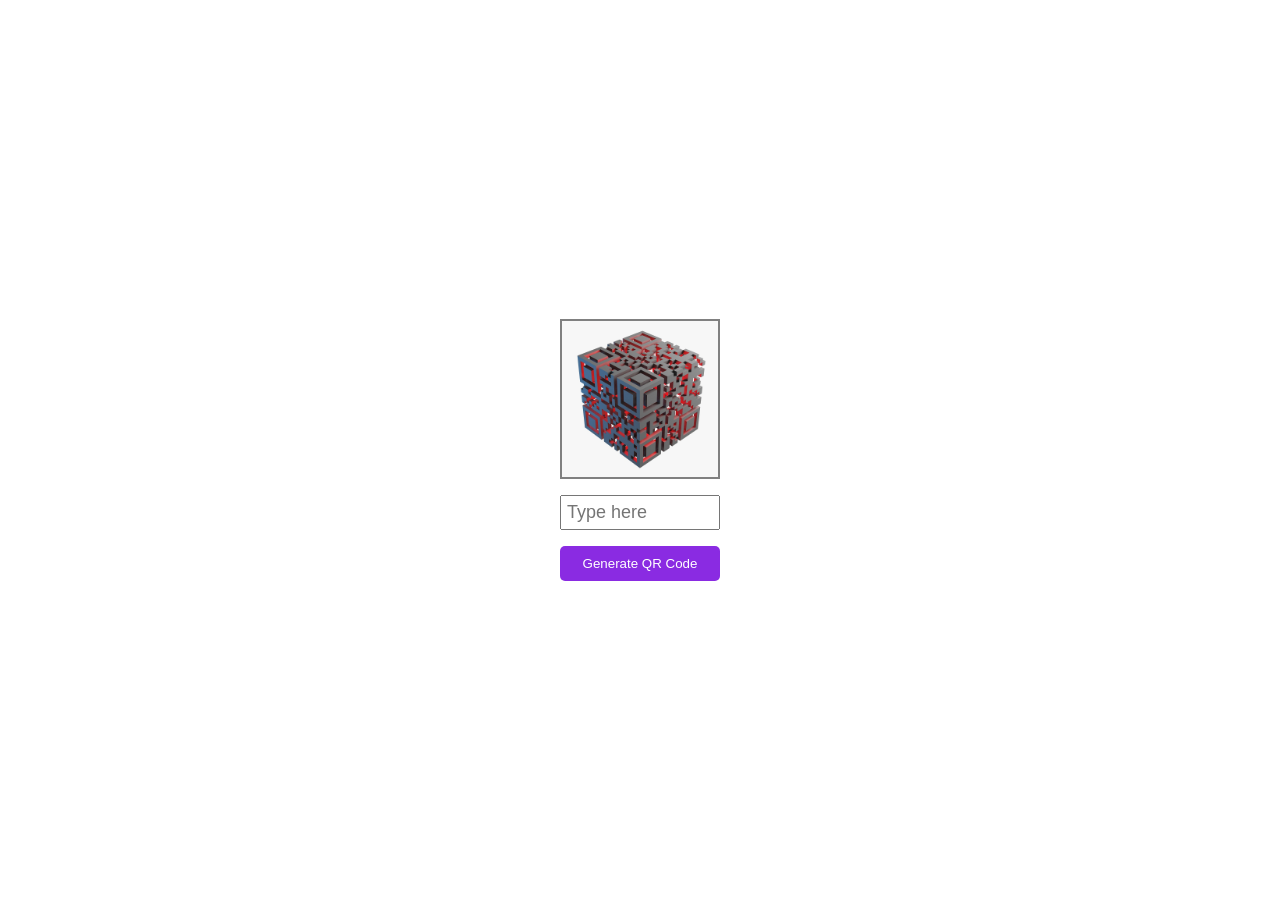
<file: index.html>
<!DOCTYPE html>
<html lang="en">

<head>
    <meta charset="UTF-8">
    <meta http-equiv="X-UA-Compatible" content="IE=edge">
    <meta name="viewport" content="width=device-width, initial-scale=1.0">
    <title>QR Code Generetor</title>
    <link rel="stylesheet" href="./style.css">
</head>

<body>
    <img src="./Output/QR.jpg" alt="QR Code">
    <input type="text" placeholder="Type here">
    <button>Generate QR Code</button>
    <!-- ---------- Script ---------- -->
    <script src="./script.js"></script>
</body>

</html>
</file>
<file: style.css>
* {
    margin: 0;
    padding: 0;
    box-sizing: border-box;
}

body {
    width: 100vw;
    height: 100vh;
    display: flex;
    flex-direction: column;
    align-items: center;
    justify-content: center;
}

img {
    width: 10rem;
    height: 10rem;
    border: 2px solid gray;
    margin-bottom: 1rem;
}

input {
    width: 10rem;
    padding: 5px;
    font-size: 18px;
    margin-bottom: 1rem;
}

button {
    width: 10rem;
    background-color: blueviolet;
    color: #fff;
    font-weight: 200;
    padding: 10px;
    border: 0;
    outline: none;
    border-radius: 5px;
}
</file>
